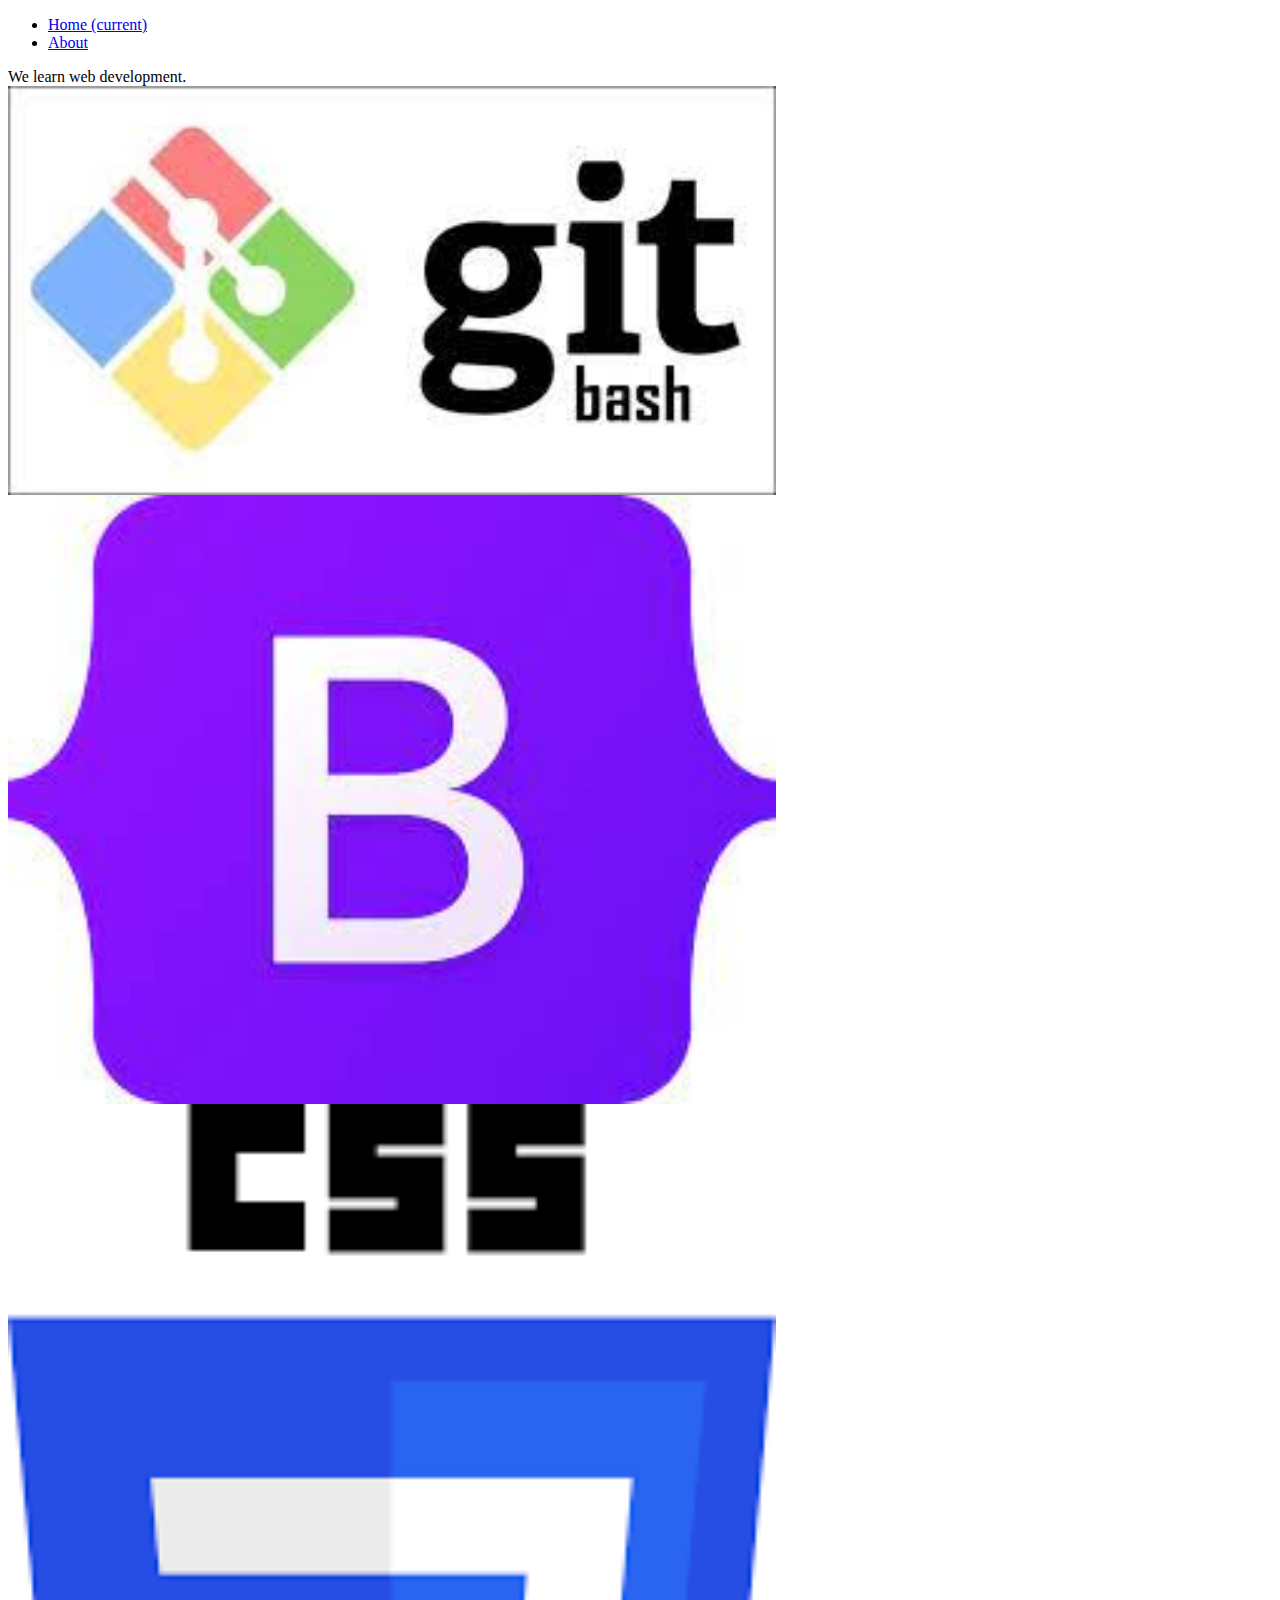
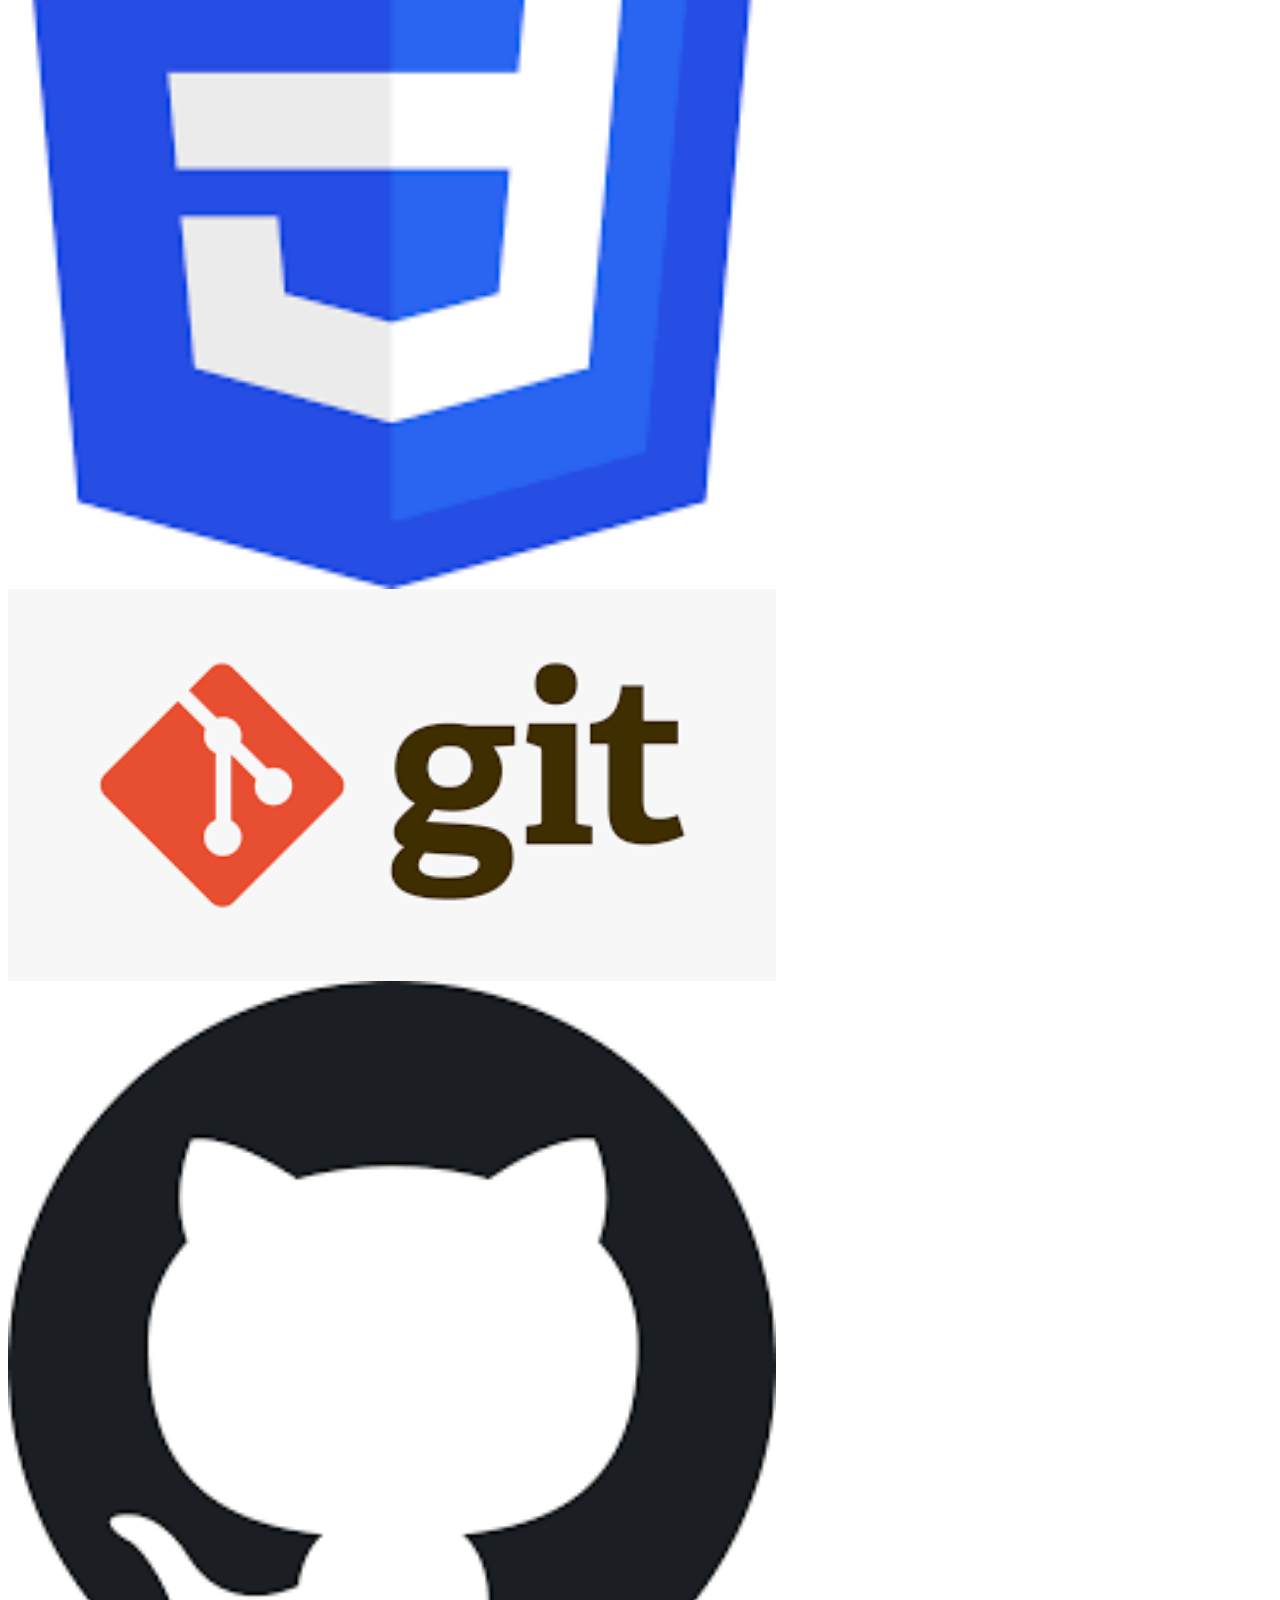
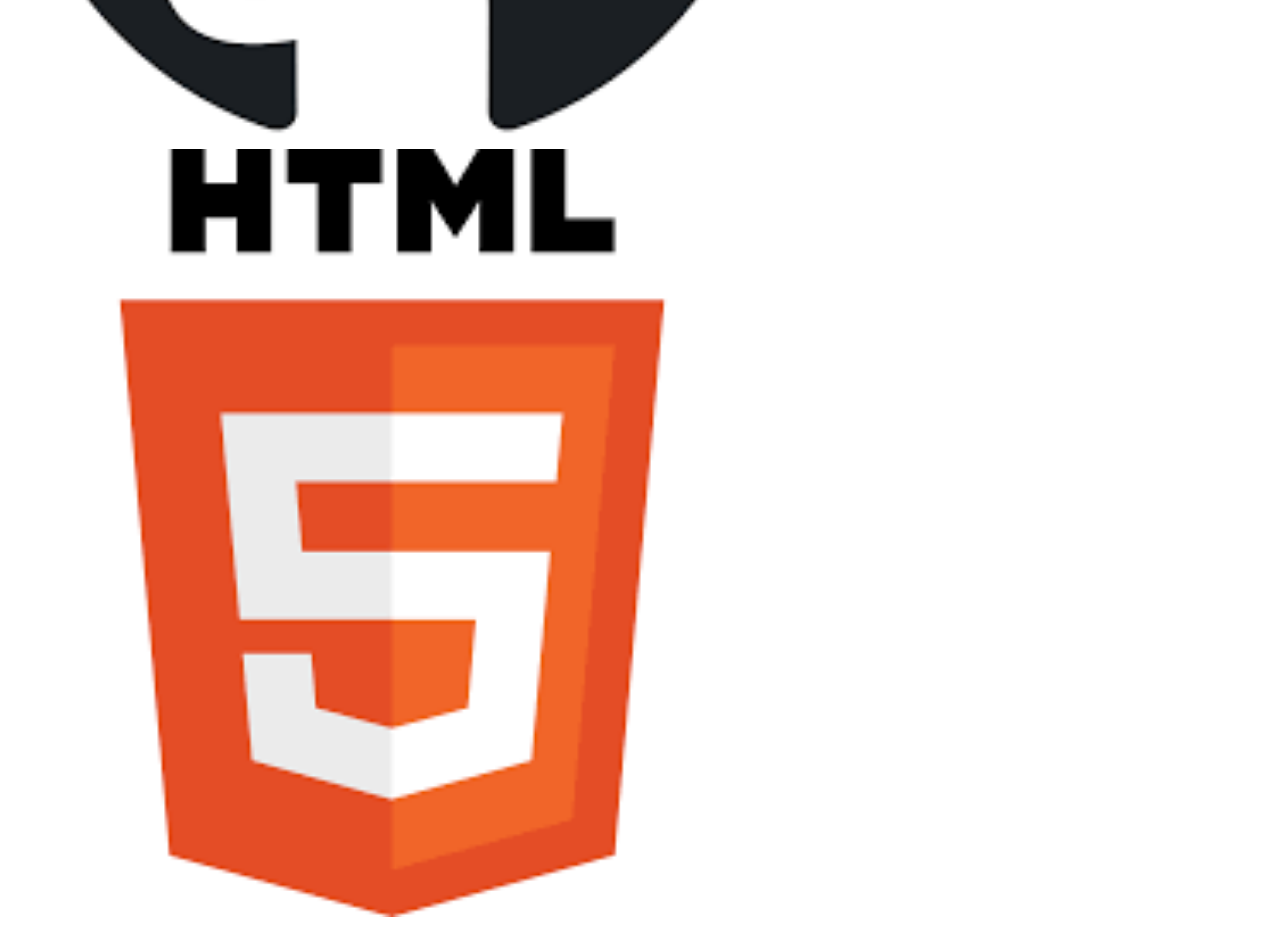
<file: index.html>
<!DOCTYPE html>
<html lang="en">
<head>
    <meta charset="UTF-8">
    <meta http-equiv="X-UA-Compatible" content="IE=edge">
    <meta name="viewport" content="width=device-width, initial-scale=1.0">
    <title>Document</title>
    <link rel="stylesheet" href="resources/css/style.css">
</head>
<body>
    <!-- nav bar-->
    <div class="collapse navbar-collapse" id="navbarSupportedContent">
        <ul class="navbar-nav">
          <li class="nav-item active">
            <a class="nav-link" href="index.html">Home <span class="sr-only">(current)</span></a>
          </li>
          <li class="nav-item">
            <a class="nav-link" href="about.html">About</a>
          </li>
        </ul>
      </div>
    </nav>

    <!-- section 1 -->
    <section>
        <div class="section1_index">
            <p class="paragraph1_index">
                We learn web development.
                <img src="resources/images/bash.jpg">
                <img src="resources/images/bootstrap.jpg">
                <img src="resources/images/css.png">
                <img src="resources/images/git.png">
                <img src="resources/images/github.png">
                <img src="resources/images/html.png">
            </p>        
        </div>
    </section>
</body>
</html>
</file>
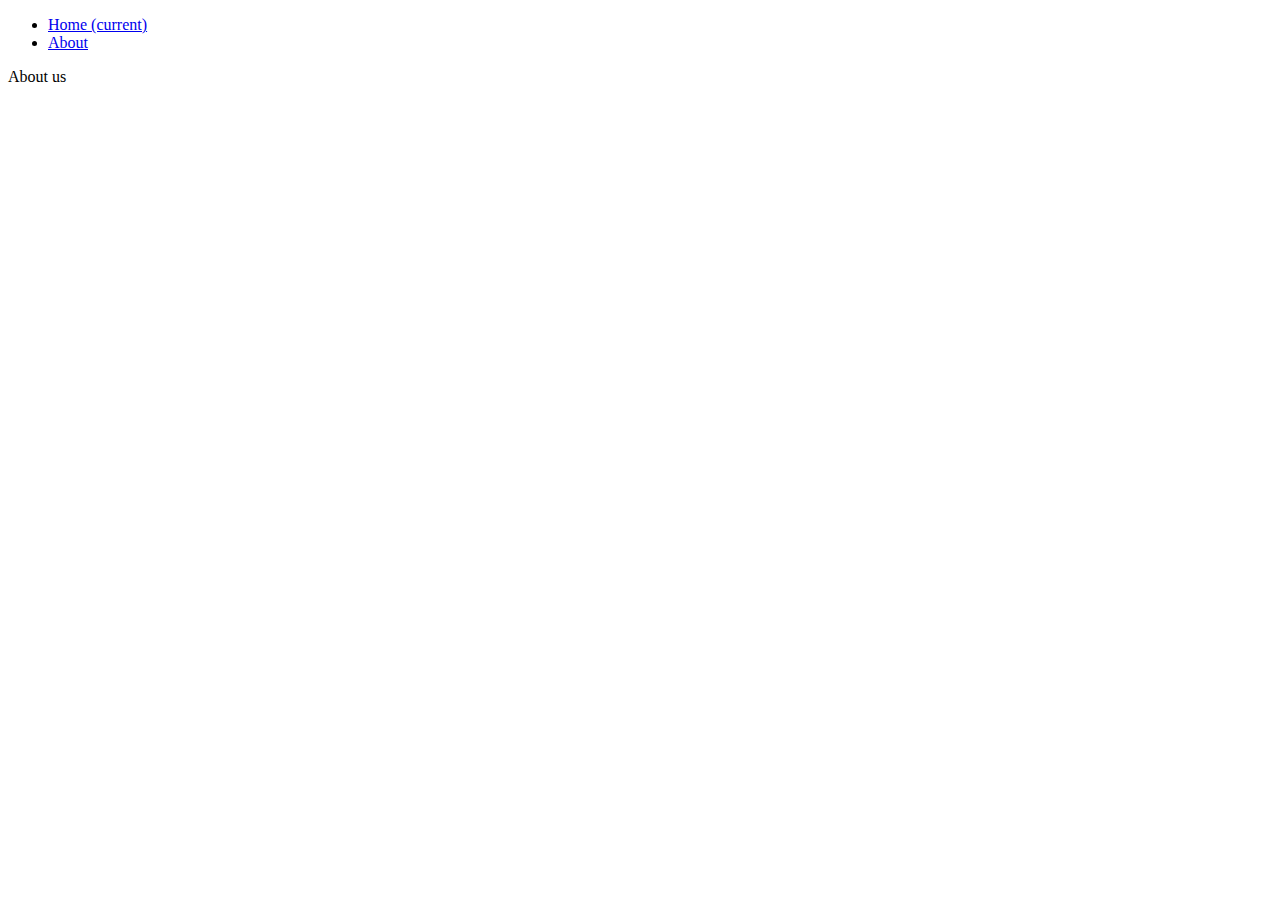
<file: about.html>
<!DOCTYPE html>
<html lang="en">
<head>
    <meta charset="UTF-8">
    <meta http-equiv="X-UA-Compatible" content="IE=edge">
    <meta name="viewport" content="width=device-width, initial-scale=1.0">
    <title>Document</title>
    <link rel="stylesheet" href="resources/css/style.css">
</head>
<body>
    <div class="collapse navbar-collapse" id="navbarSupportedContent">
        <ul class="navbar-nav">
          <li class="nav-item active">
            <a class="nav-link" href="index.html">Home <span class="sr-only">(current)</span></a>
          </li>
          <li class="nav-item">
            <a class="nav-link" href="about.html">About</a>
          </li>
        </ul>
      </div>
    </nav>

    <!-- section 1 -->
    <section>
        <div class="section1_about">
            <p class="paragraph1_about">
                About us
            </p>
        </div>
    </section>
</body>
</html>
</file>
<file: resources/css/style.css>
.paragraph1_index {
    display: flex;
    flex-direction: column;
}

.paragraph1_index > * {
    width: 60vw;
}
</file>
